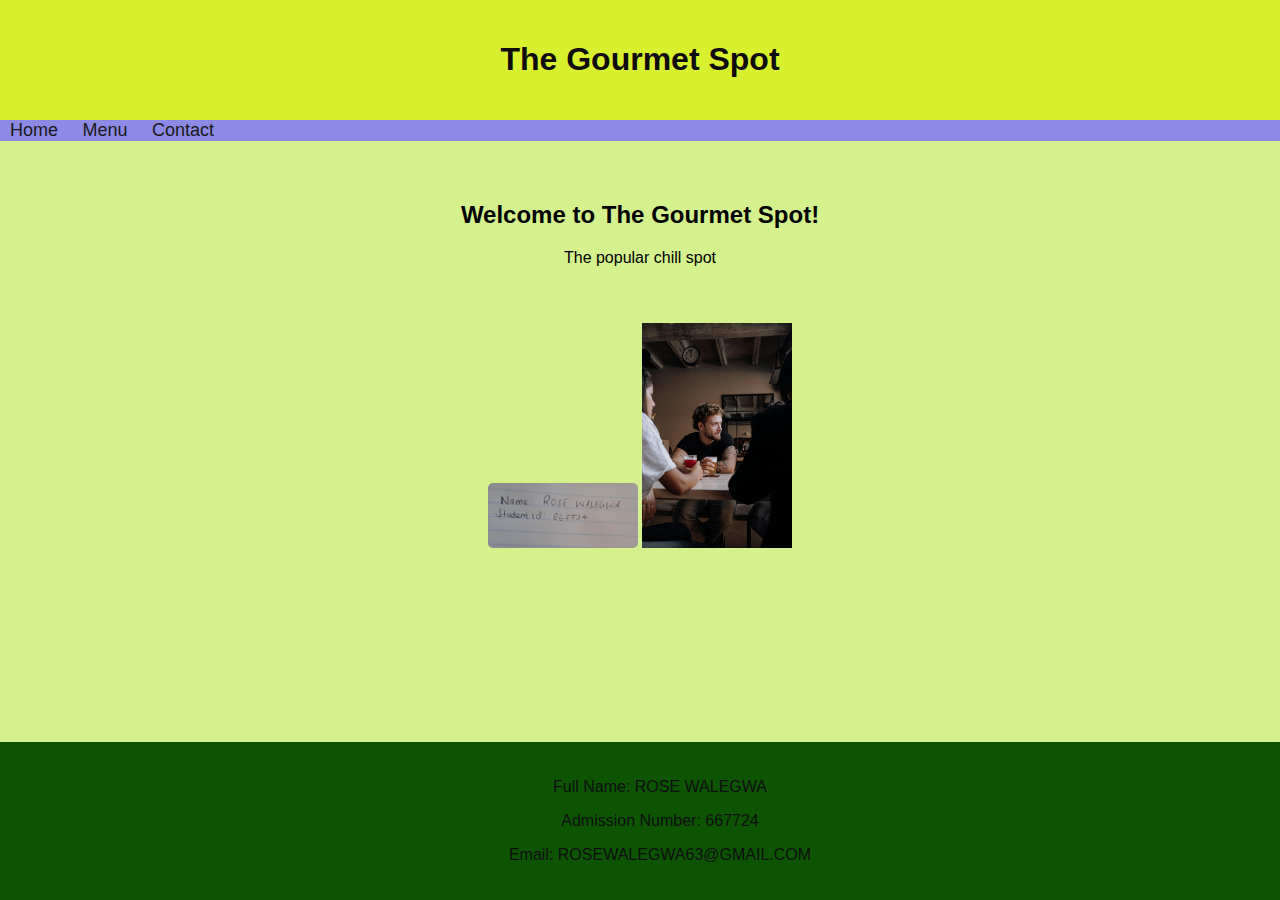
<file: index.html>
<!DOCTYPE html>
<html lang="en">
<head>
    <meta charset="UTF-8">
    <meta name="viewport" content="width=device-width, initial-scale=1.0">
    <title>The Gourmet Spot</title>
    <link rel="stylesheet" href="theGourmetspot.css">
</head>
<style>
    body {
        background-color: rgb(212, 241, 142);
        text-align: left;
        font-family: Impact, Haettenschweiler, 'Arial Narrow Bold', sans-serif;
    }
    img {
        width: 150px;
        margin-top: 40px;
    }
</style>
<body>

    <header>
        <h1>The Gourmet Spot</h1>
    </header>
    <nav>
        <ul>
            <li><a href="home.html">Home</a></li>
            <li><a href="menu">Menu</a></li>
            <li><a href="contact.html">Contact</a></li>
        </ul>
    </nav>
    <section id="home">
        <h2>Welcome to The Gourmet Spot!</h2>
        <p> The popular chill spot </p>
        <img src="WhatsApp Image 2025-02-26 at 15.11.31_14a0e1e7.jpg" alt="My Name on Paper" class="name-image">
        <img src="pexels-cottonbro-5529918.jpg" alt="the vibe at The Gourmet Spot" class="the vibe">
    </section>


    <footer>
        <p>Full Name: ROSE WALEGWA</p>
        <p>Admission Number: 667724</p>
        <p>Email: ROSEWALEGWA63@GMAIL.COM</p>
    </footer>

</body>
</html>
</file>
<file: theGourmetspot.css>
body {
    font-family: 'Arial', sans-serif;
    background-color: #c9de23;
    margin: 0;
    padding: 0;
}
header {
    background-color: #d9f02f;
    color: rgb(15, 12, 12);
    text-align: center;
    padding: 20px;
}


nav {
    background-color: #8c8ae4;
}

nav ul {
    list-style: none;
    padding: 0;
    text-align: left;
    margin: 0;
}

nav ul li {
    display: inline;
    margin: 10px;
}

nav ul li a {
    color: rgb(26, 25, 25);
    text-decoration: none;
    font-size: 18px;
}


#home {
    text-align: center;
    padding: 40px 20px;
}

.name-image {
    max-width: 100%;
    height: auto;
    border-radius: 5px;
    margin-top: 20px;
}


footer {
    background-color: #0d5402;
    color: rgb(16, 15, 15);
    text-align: center;
    padding: 20px;
    position: fixed;
    bottom: 0;
    width: 100%;
}

#contact {
    background-color: #fff;
    padding: 40px 20px;
    text-align: center;
    border-radius: 8px;
    margin: 20px auto;
    width: 80%;
    box-shadow: 0px 4px 10px rgba(0, 0, 0, 0.1);
}

#contact form {
    display: flex;
    flex-direction: column;
    align-items: center;
    margin-top: 20px;
}

#contact label {
    font-size: 16px;
    margin-bottom: 5px;
}

#contact input,
#contact textarea {
    padding: 10px;
    margin: 10px 0;
    width: 80%;
    border-radius: 5px;
    border: 1px solid #ccc;
}

#contact button {
    background-color: #d3c5c5;
    color: white;
    padding: 10px 20px;
    border: none;
    border-radius: 5px;
    cursor: pointer;
}

#contact button:hover {
    background-color: #eae3e3;
}


.food-image {
    max-width: 80%;
    height: auto;
    margin-top: 20px;
    border-radius: 200px;
}

#contact {
    background-color: #81c250;
    padding: 40px 20px;
    text-align: center;
    border-radius: 8px;
    margin: 20px auto;
    width: 80%;
    max-width: 800px;
    box-shadow: 0px 4px 10px rgba(0, 0, 0, 0.1);
}

#contact h2 {
    font-size: 28px;
    color: #44ab6b;
    margin-bottom: 20px;
}

#contact p {
    font-size: 18px;
    color: #51a34e;
    margin-bottom: 30px;
}

#contact form {
    display: flex;
    flex-direction: column;
    align-items: center;
    margin-top: 20px;
}

#contact label {
    font-size: 16px;
    color: #444;
    margin-bottom: 5px;
    text-align: left;
    width: 80%;
}

#contact input,
#contact textarea {
    padding: 12px;
    margin: 10px 0;
    width: 80%;
    border: 1px solid #ccc;
    border-radius: 5px;
    font-size: 16px;
    box-sizing: border-box; /* Ensures padding does not affect width */
}

#contact textarea {
    resize: vertical; /* Allows users to resize the textarea vertically */
}

#contact button {
    background-color: #333;
    color: white;
    padding: 12px 20px;
    border: none;
    border-radius: 5px;
    font-size: 18px;
    cursor: pointer;
    margin-top: 20px;
    width: 80%;
    box-sizing: border-box;
}

#contact button:hover {
    background-color: #555555;
}
    #contact {
        width: 90%;
    }

    #contact label,
    #contact input,
    #contact textarea,
    #contact button {
        width: 100%;
    }
</file>
